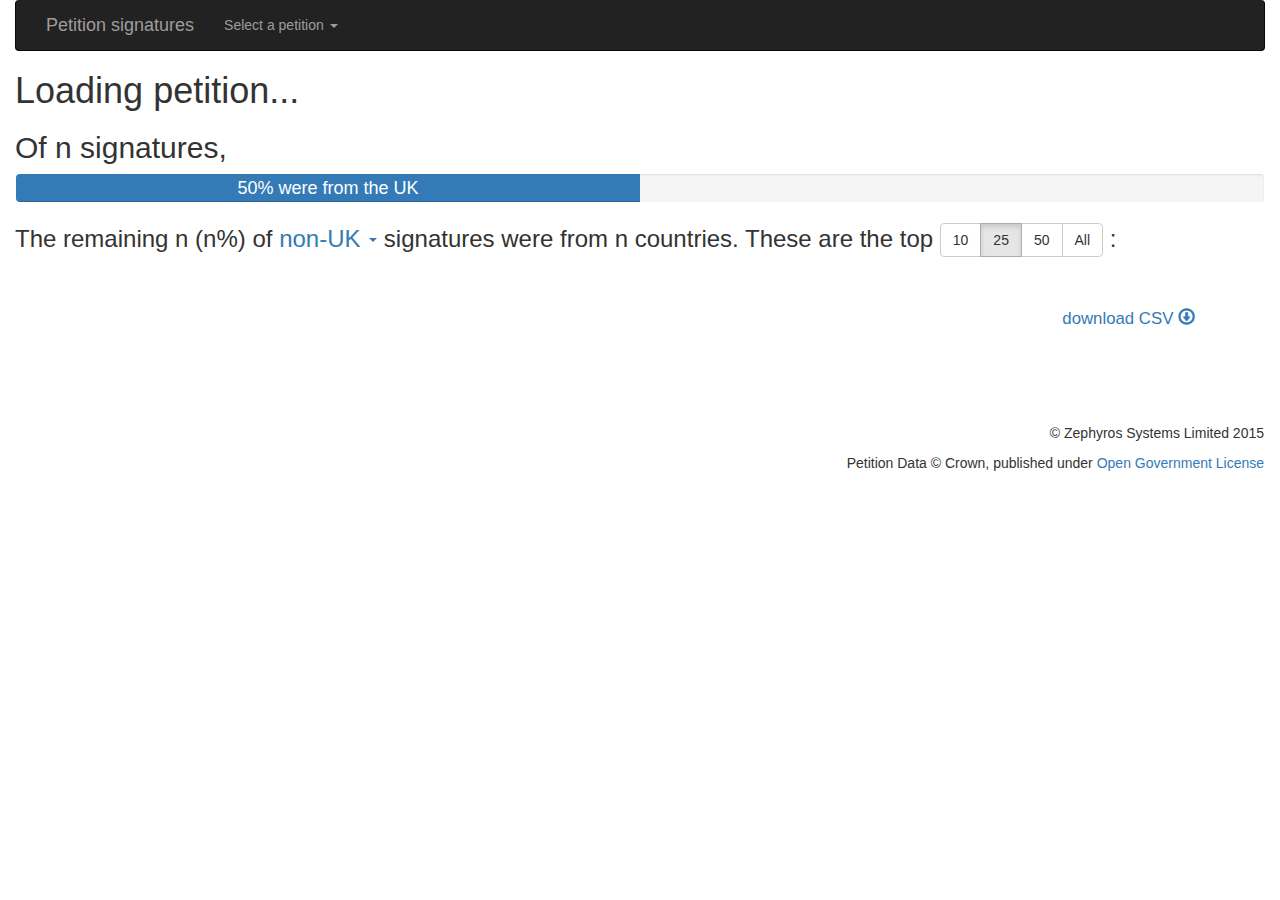
<file: index.html>
<!DOCTYPE html>
<html lang="en">
<head>
    <meta charset="UTF-8">
    <meta name="viewport" content="width=device-width" />
    <link rel="stylesheet" href="css/bootstrap.min.css">
    <link rel="stylesheet" href="css/chart.css">

    <meta name="twitter:card" content="summary"/>
    <meta name="twitter:title" content="Petition Signatures by constituency or country"/>
    <meta name="twitter:description" content="See top 10/25/50 petition signatures made from outside the UK or by constituency"/>
    <meta name="twitter:image" content="http://zephyros-systems.co.uk/petition-signatures-outside-uk/images/site-preview.png"/>

    <meta property="og:url"
          content="http://zephyros-systems.co.uk/petition-signatures-outside-uk/#"/>
    <meta property="og:type" content="article"/>
    <meta property="og:title" content="Petition Signatures by constituency or country"/>
    <meta property="og:description" content="See top 10/25/50 petition signatures made from outside the UK or by constituency"/>
    <meta property="og:image"
          content="http://zephyros-systems.co.uk/petition-signatures-outside-uk/images/site-preview.png"/>

    <title>Petition signatures by constituency or country</title>
    <script src="js/jquery.js" charset="utf-8"></script>
    <script src="js/d3.v3.min.js" charset="utf-8"></script>
    <script src="js/navigo.min.js" charset="utf-8"></script>
    <script src="js/petitionUrl.js" charset="utf-8"></script>
    <script src="js/petitionData.js" charset="utf-8"></script>
    <script src="js/chart.js" charset="utf-8"></script>
    <script src="js/pageManager.js" charset="utf-8"></script>
    <script src="js/bootstrap.js" charset="utf-8"></script>
    <script src="js/petitionsData.js" charset="utf-8"></script>
    <script src="js/_init.js" charset="utf-8"></script>
</head>
<body>
<div class="container-fluid">
<header>
    <nav class="navbar navbar-inverse  navbar-collapse" role="navigation">
        <span class="navbar-brand">
            Petition signatures
        </span>

        <ul class="nav navbar-nav">
            <li class="dropdown">
                <a href="#" id="drpPetitions" class="dropdown-toggle" data-toggle="dropdown" role="button" aria-haspopup="true" aria-expanded="true">
                    Select a petition
                    <span class="caret"></span>
                </a>
                <ul class="petitions dropdown-menu" aria-labelledby="drpPetitions" >
                    <!--<li>-->
                        <!--<div class="input-group">-->
                            <!--<input type="text" id="petitionIdOrUrl" class="form-control" placeholder="Petition ID or URL">-->
                            <!--<span class="input-group-btn">-->
                               <!--<button id="navigateToPetition" class="btn btn-default" type="button">Go!</button>-->
                            <!--</span>-->
                        <!--</div>-->
                    <!--</li>-->
                </ul>
            </li>
        </ul>
    </nav>
</header>

<article>

<div class="everything-is-fine">
<h1 class="petition-title">Loading petition...</h1>
<h2 class="subtitle">Of <span class="n">n</span> signatures,</h2>

<div class="progress">
    <div class="progress-bar progress-bar-uk" style="width: 50.0%">
        <span>50% <span class="were-are">were</span> from the UK</span>
    </div>
</div>

<h3 class="non-uk-summary">
    <span class="hidden uk">These</span>
    <span class="non-uk">
        The remaining <span class="n">n</span> (<span class="percent">n%</span>) of
    </span>

    <span class="uk-non-uk dropdown">
        <a href="#" id="drpUkNonUk" class="dropdown-toggle" data-toggle="dropdown" role="button" aria-haspopup="true" aria-expanded="true">
            <span class="inline-label">non-UK</span> <span class="caret"></span></a>
        <ul class="dropdown-menu" aria-labelledby="drpUkNonUk" >
            <li class="menu-non-uk disabled"><a href="#">non-UK</a></li>
            <li class="menu-uk"><a href="#">UK</a></li>
        </ul>
    </span>
    signatures <span class="were-are">were</span> from
    <span class="non-uk country-count">n</span>
    <span class="non-uk">countries.</span>
    <span class="hidden uk"><span class="constituency-count">n</span> constituencies.</span>

    These are the
    <span class="text-nowrap">
        top
        <div class="btn-group to-show" role="group" aria-label="...">
            <button type="button" data-to-show="10" class="btn btn-default to-show">10</button>
            <button type="button" data-to-show="25" class="btn btn-default to-show active">25</button>
            <button type="button" data-to-show="50" class="btn btn-default to-show">50</button>
            <button type="button" data-to-show="500" class="btn btn-default to-show">All</button>
        </div>
        :
    </span>
</h3>


<div id="chartContainer">
    <a id="download" href="#">
        download CSV
        <span class="glyphicon glyphicon-download"></span>
    </a>
    <svg id="chart"></svg>
</div>

</div>
</article>

<footer class="navbar">
    <p align="right">© Zephyros Systems Limited 2015</p>
    <p align="right">Petition Data © Crown, published under <a href="https://www.nationalarchives.gov.uk/doc/open-government-licence/version/3/">Open Government License</a></p>
</footer>

</div>
</body>

</html>
</file>
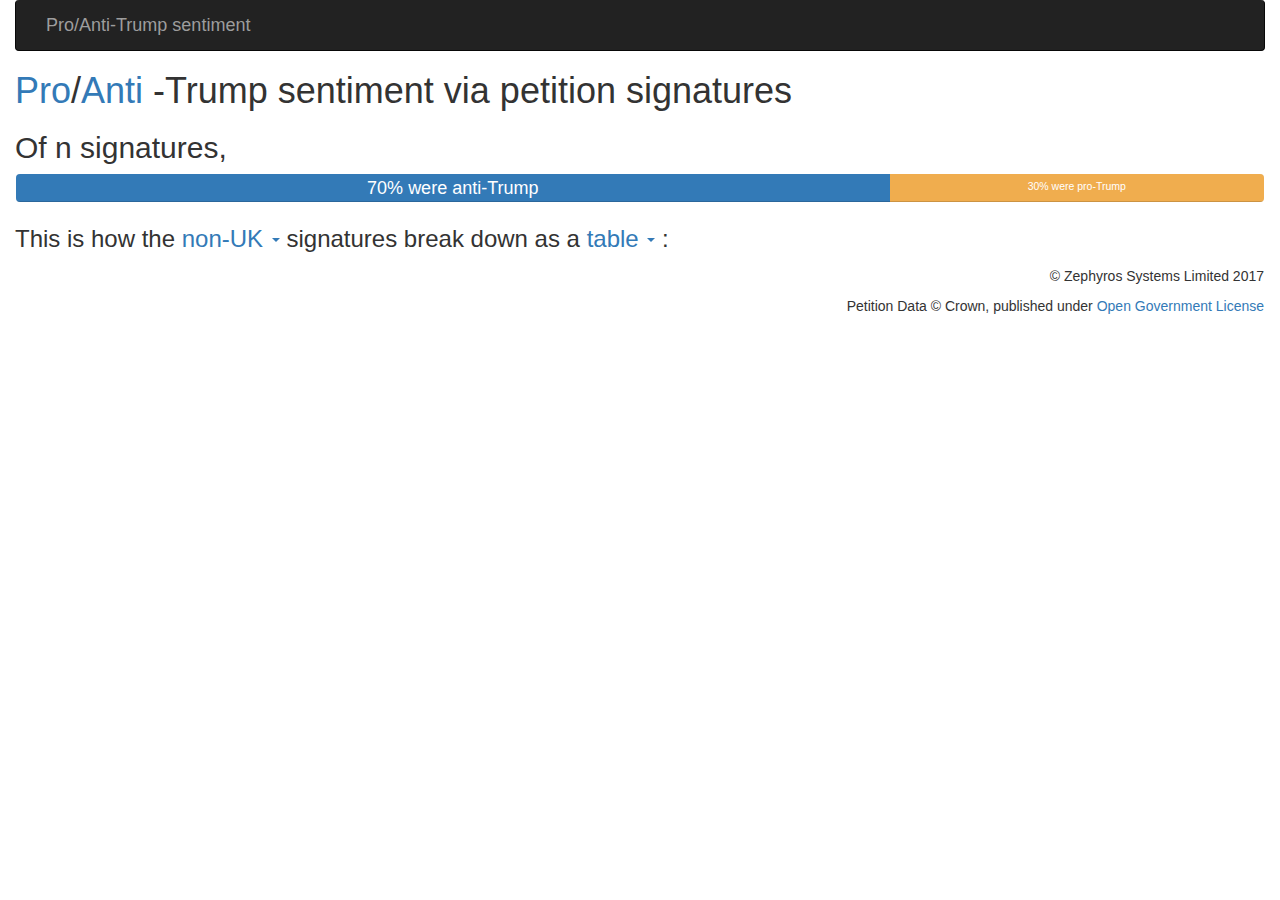
<file: pro-trump-anti-trump.html>
<!DOCTYPE html>
<html lang="en">
<head>
    <meta charset="UTF-8">
    <meta name="viewport" content="width=device-width" />
    <link rel="stylesheet" href="css/bootstrap.min.css">
    <link rel="stylesheet" href="css/chart.css">

    <meta name="twitter:card" content="summary"/>
    <meta name="twitter:title" content="Pro-Trump/anti-Trump Signatures by constituency or country"/>
    <meta name="twitter:description" content="See top pro/anti-Trump petition signatures made from outside the UK or by constituency"/>
    <meta name="twitter:image" content="http://zephyros-systems.co.uk/petition-signatures-outside-uk/images/trump-sentiment-preview.png"/>

    <meta property="og:url"
          content="http://zephyros-systems.co.uk/petition-signatures-outside-uk/pro-trump-anti-trump"/>
    <meta property="og:type" content="article"/>
    <meta property="og:title" content="Pro-Trump/anti-Trump Signatures by constituency or country"/>
    <meta property="og:description" content="See top pro/anti-Trump petition signatures made from outside the UK or by constituency"/>
    <meta property="og:image"
          content="http://zephyros-systems.co.uk/petition-signatures-outside-uk/images/trump-sentiment-preview.png"/>

    <title>Petition signatures by constituency or country</title>
    <script src="js/jquery.js" charset="utf-8"></script>
    <script src="js/d3.v3.min.js" charset="utf-8"></script>
    <script src="js/d3-tip.js" charset="utf-8"></script>
    <script src="js/petitionData.js" charset="utf-8"></script>
    <script src="js/navigo.min.js" charset="utf-8"></script>
    <script src="js/proTrumpAntiTrumpManager.js" charset="utf-8"></script>
    <script src="js/bootstrap.js" charset="utf-8"></script>
    <script src="js/_initProTrumpAntiTrump.js" charset="utf-8"></script>
</head>
<body>
<div class="container-fluid">
<header>
    <nav class="navbar navbar-inverse  navbar-collapse" role="navigation">
        <span class="navbar-brand">
            Pro/Anti-Trump sentiment
        </span>
    </nav>
</header>

<article>

<div class="everything-is-fine">

<h1 class="petition-title">
    <a href="https://petition.parliament.uk/petitions/178844">Pro</a>/<a href="https://petition.parliament.uk/petitions/171928">Anti</a>
    -Trump sentiment via petition signatures
</h1>
<h2 class="subtitle">Of <span class="n">n</span> signatures,</h2>

<div class="progress">
    <div class="progress-bar progress-bar-anti-trump" style="width: 70.0%">
        <span>70% <span class="were-are">were</span> anti-Trump</span>
    </div>
    <div class="progress-bar progress-bar-warning progress-bar-pro-trump" role="progressbar" style="width:30%">
        <span>30% <span class="were-are">were</span> pro-Trump</span>
    </div>
</div>

<h3 class="non-uk-summary">
    This is how the

    <span class="uk-non-uk dropdown">
        <a href="#" id="drpUkNonUk" class="dropdown-toggle" data-toggle="dropdown" role="button" aria-haspopup="true" aria-expanded="true">
            <span class="inline-label">non-UK</span> <span class="caret"></span></a>
        <ul class="dropdown-menu" aria-labelledby="drpUkNonUk" >
            <li class="menu-non-uk disabled"><a href="#">non-UK</a></li>
            <li class="menu-uk"><a href="#">UK</a></li>
        </ul>
    </span>
    signatures break down as a
    <span class="graph-type dropdown">
        <a href="#" id="drpGraphType" class="dropdown-toggle" data-toggle="dropdown" role="button" aria-haspopup="true" aria-expanded="true">
            <span class="inline-label">table</span> <span class="caret"></span></a>
        <ul class="dropdown-menu" aria-labelledby="drpUkNonUk" >
            <li class="menu-table disabled"><a href="#/">table</a></li>
            <li class="menu-bubble"><a href="#/bubble">bubble chart</a></li>
        </ul>
    </span>
    :
</h3>

<table id="bars" class="hidden table table-condensed table-hover">
    <thead>
        <tr>
            <th class="title" colwidth="30%">Constituency</th>
            <th>Signature sentiment</th>
        </tr>
    </thead>
    <tr>
        <td class="title">Loading...</td>
        <td class="bar">
            <div class="progress-bar" style="width: 70.0%">
                <span>70%</span>
            </div>
            <div class="progress-bar progress-bar-warning" role="progressbar" style="width:30%">
                <span>30%</span>
            </div>
        </td>
    </tr>
    <tr>
        <td class="title">The ...</td>
        <td class="bar">
            <div class="progress-bar" style="width: 60.0%">
                <span>60%</span>
            </div>
            <div class="progress-bar progress-bar-warning" role="progressbar" style="width:40%">
                <span>40%</span>
            </div>
        </td>
    </tr>
    <tr>
        <td class="title">Petitions ...</td>
        <td class="bar">
            <div class="progress-bar" style="width: 55.0%">
                <span>55%</span>
            </div>
            <div class="progress-bar progress-bar-warning" role="progressbar" style="width:45%">
                <span>45%</span>
            </div>
        </td>
    </tr>
</table>

<div id="graph" class="hidden"></div>

</div>
</article>

<footer class="navbar">
    <p align="right">© Zephyros Systems Limited 2017</p>
    <p align="right">Petition Data © Crown, published under <a href="https://www.nationalarchives.gov.uk/doc/open-government-licence/version/3/">Open Government License</a></p>
</footer>

</div>
</body>

</html>
</file>
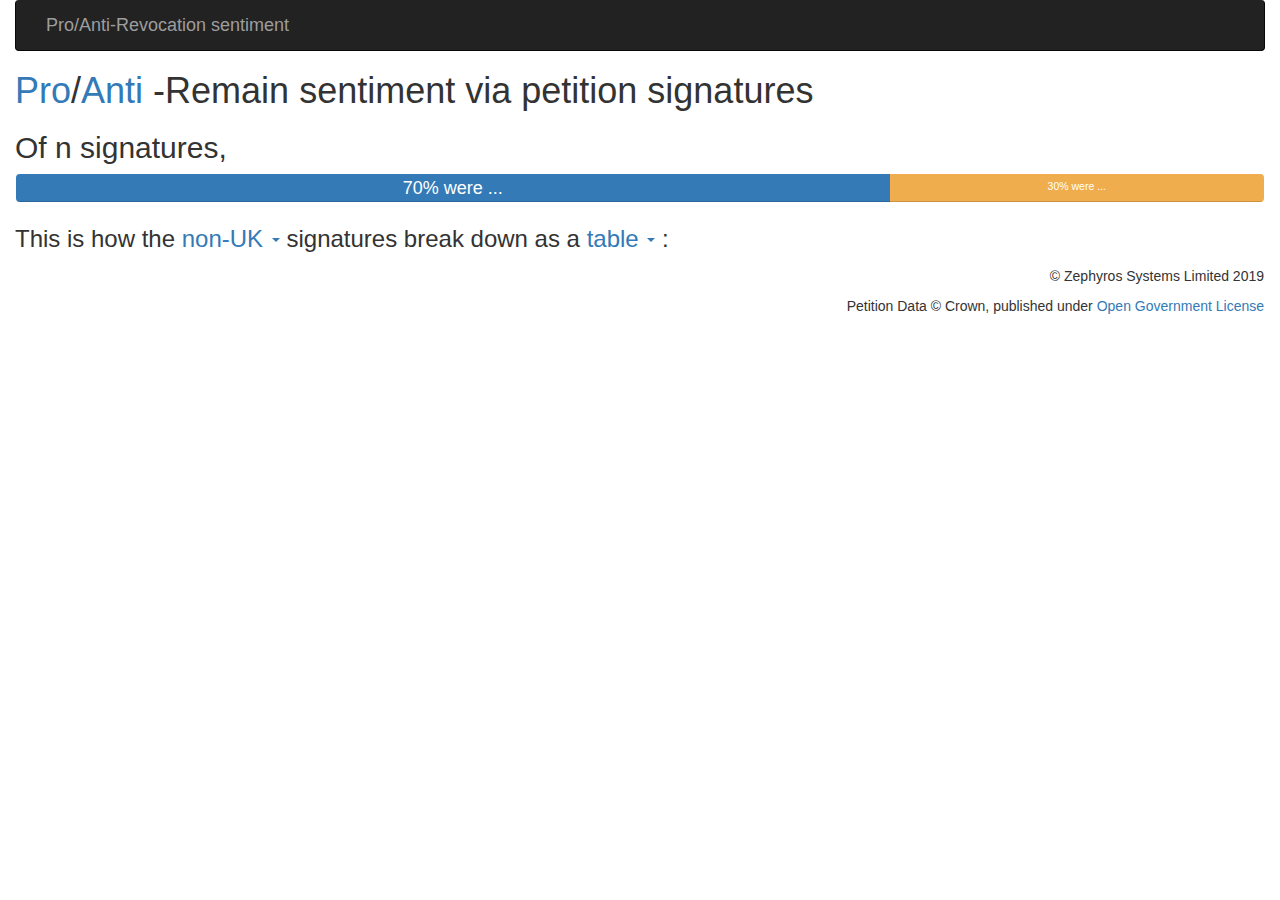
<file: revoke-a50-vs-leave.html>
<!DOCTYPE html>
<html lang="en">
<head>
    <meta charset="UTF-8">
    <meta name="viewport" content="width=device-width" />
    <link rel="stylesheet" href="css/bootstrap.min.css">
    <link rel="stylesheet" href="css/chart.css">

    <meta name="twitter:card" content="summary"/>
    <meta name="twitter:title" content="Revoke Art.50/Leave without a deal Signatures by constituency or country"/>
    <meta name="twitter:description" content="See top Revoke Art.50/Leave without a deal petition signatures made from outside the UK or by constituency"/>
    <meta name="twitter:image" content="http://zephyros-systems.co.uk/petition-signatures-outside-uk/images/trump-sentiment-preview.png"/>

    <meta property="og:url"
          content="http://zephyros-systems.co.uk/petition-signatures-outside-uk/revoke-art50-vs-leave-with-no-deal"/>
    <meta property="og:type" content="article"/>
    <meta property="og:title" content="Revoke Art.50/Leave without a deal Signatures by constituency or country"/>
    <meta property="og:description" content="See top Revoke Art.50/Leave without a deal petition signatures made from outside the UK or by constituency"/>
    <meta property="og:image"
          content="http://zephyros-systems.co.uk/petition-signatures-outside-uk/images/trump-sentiment-preview.png"/>

    <title>Petition signatures by constituency or country</title>
    <script src="js/jquery.js" charset="utf-8"></script>
    <script src="js/d3.v3.min.js" charset="utf-8"></script>
    <script src="js/d3-tip.js" charset="utf-8"></script>
    <script src="js/petitionData.js" charset="utf-8"></script>
    <script src="js/navigo.min.js" charset="utf-8"></script>
    <script src="js/proBrexitAntiBrexit.js" charset="utf-8"></script>
    <script src="js/bootstrap.js" charset="utf-8"></script>
    <script src="js/_initProBrexitAntiBrexit.js" charset="utf-8"></script>
</head>
<body>
<div class="container-fluid">
<header>
    <nav class="navbar navbar-inverse  navbar-collapse" role="navigation">
        <span class="navbar-brand">
            Pro/Anti-Revocation sentiment
        </span>
    </nav>
</header>

<article>

<div class="everything-is-fine">

<h1 class="petition-title">
    <a href="https://petition.parliament.uk/petitions/241584">Pro</a>/<a href="https://petition.parliament.uk/petitions/229963">Anti</a>
    -Remain sentiment via petition signatures
</h1>
<h2 class="subtitle">Of <span class="n">n</span> signatures,</h2>

<div class="progress">
    <div class="progress-bar progress-bar-anti-trump" style="width: 70.0%">
        <span>70% <span class="were-are">were</span> ...</span>
    </div>
    <div class="progress-bar progress-bar-warning progress-bar-pro-trump" role="progressbar" style="width:30%">
        <span>30% <span class="were-are">were</span> ...</span>
    </div>
</div>

<h3 class="non-uk-summary">
    This is how the

    <span class="uk-non-uk dropdown">
        <a href="#" id="drpUkNonUk" class="dropdown-toggle" data-toggle="dropdown" role="button" aria-haspopup="true" aria-expanded="true">
            <span class="inline-label">non-UK</span> <span class="caret"></span></a>
        <ul class="dropdown-menu" aria-labelledby="drpUkNonUk" >
            <li class="menu-non-uk disabled"><a href="#">non-UK</a></li>
            <li class="menu-uk"><a href="#">UK</a></li>
        </ul>
    </span>
    signatures break down as a
    <span class="graph-type dropdown">
        <a href="#" id="drpGraphType" class="dropdown-toggle" data-toggle="dropdown" role="button" aria-haspopup="true" aria-expanded="true">
            <span class="inline-label">table</span> <span class="caret"></span></a>
        <ul class="dropdown-menu" aria-labelledby="drpUkNonUk" >
            <li class="menu-table disabled"><a href="#/">table</a></li>
            <li class="menu-bubble"><a href="#/bubble">bubble chart</a></li>
        </ul>
    </span>
    :
</h3>

<table id="bars" class="hidden table table-condensed table-hover">
    <thead>
        <tr>
            <th class="title" colwidth="30%">Constituency</th>
            <th>Signature sentiment</th>
        </tr>
    </thead>
    <tr>
        <td class="title">Loading...</td>
        <td class="bar">
            <div class="progress-bar" style="width: 70.0%">
                <span>70%</span>
            </div>
            <div class="progress-bar progress-bar-warning" role="progressbar" style="width:30%">
                <span>30%</span>
            </div>
        </td>
    </tr>
    <tr>
        <td class="title">The ...</td>
        <td class="bar">
            <div class="progress-bar" style="width: 60.0%">
                <span>60%</span>
            </div>
            <div class="progress-bar progress-bar-warning" role="progressbar" style="width:40%">
                <span>40%</span>
            </div>
        </td>
    </tr>
    <tr>
        <td class="title">Petitions ...</td>
        <td class="bar">
            <div class="progress-bar" style="width: 55.0%">
                <span>55%</span>
            </div>
            <div class="progress-bar progress-bar-warning" role="progressbar" style="width:45%">
                <span>45%</span>
            </div>
        </td>
    </tr>
</table>

<div id="graph" class="hidden"></div>

</div>
</article>

<footer class="navbar">
    <p align="right">© Zephyros Systems Limited 2019</p>
    <p align="right">Petition Data © Crown, published under <a href="https://www.nationalarchives.gov.uk/doc/open-government-licence/version/3/">Open Government License</a></p>
</footer>

</div>
</body>

</html>
</file>
<file: css/chart.css>
body {
    font-family: BlinkMacSystemFont,"Helvetica Neue",Helvetica,Arial,sans-serif;
}

rect.bar {
    fill: orange;
}

/*.petitions.dropdown-menu .input-group {*/
    /*margin: 0 20px;*/
/*}*/

.petition-title {
    clear: left;
}

h1 .open {
    background-color: #3e8f3e;
    font-size: 60%;
}

h1 .closed {
    background-color: darkred;
    font-size: 60%;
}

#chartContainer {
    position: relative;
}

#download {
    font-size: 120%;
    display: block;
    position:absolute;
    right:70px; top: 40px;
    margin-bottom: 0;
    z-index: 99;
}

.progress {
    clear: both;
    margin: 0 1px;
    min-height:2em;
    vertical-align: middle;
}

.progress > .progress-bar > span {
    display: block;
    margin-top: 0.24em;
    font-size: 150%;
}

.progress-bar-pro-trump {
    font-size: 50%;
}

.subtitle {
    width: 100%;
    clear: none;
}

h3.non-uk-summary {
    line-height: 1.4em;
}

#bars {
    width:100%;
    margin: auto;
}

#bars td {
    padding: 2px;
}

#bars .title {
    text-align: right;
}

#bars thead .title {
    width: 22em;
}

text {
    fill: black;
    text-anchor: middle;
    z-index: 2;
}

circle {
    /*stroke: black;*/
}

path.pro {
    fill: #F0AD4E;
}

.d3-tip {
    line-height: 1;
    padding: 0 20px 15px 20px;
    background: rgba(255,255,255, 0.8);
    color: black;
    border-radius: 5px;
    border: 1px solid black;
}

/* Creates a small triangle extender for the tooltip */
.d3-tip:after {
    box-sizing: border-box;
    display: inline;
    font-size: 1em;
    width: 100%;
    line-height: 1;
    color: rgba(175, 175, 175, 0.8);
    content: "\25BC";
    position: absolute;
    text-align: center;
}

/* Style northward tooltips differently */
.d3-tip.n:after {
    margin: -1px 0 0 0;
    top: 100%;
    left: 0;
}

.d3-tip .value {
    font-weight: bold;
}

g.area-group {
    pointer-events: all;
}
</file>
